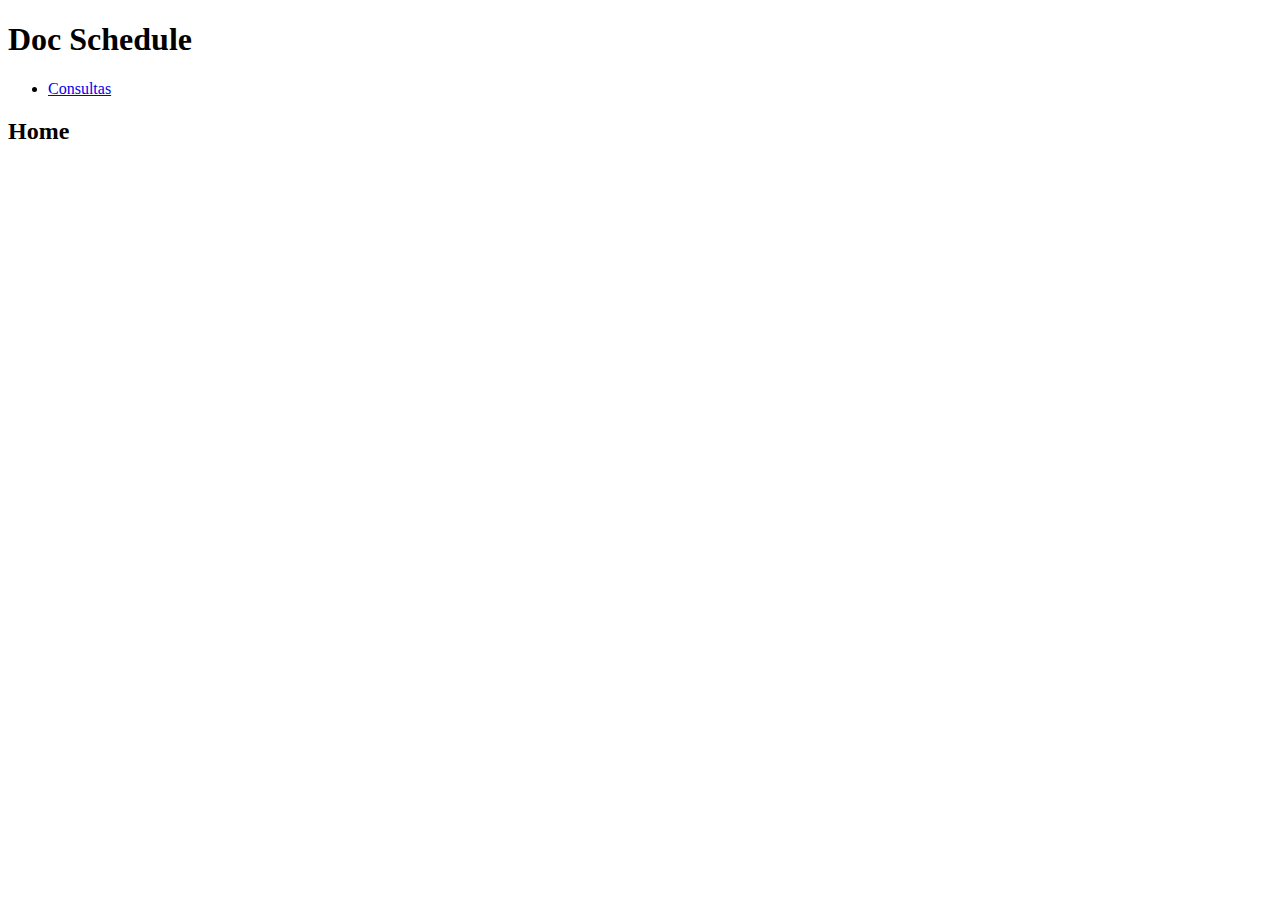
<file: src/main/resources/templates/index.html>
<!DOCTYPE html>
<html lang="pt-br">
<head>
    <meta charset="UTF-8">
    <meta name="viewport" content="width=device-width, initial-scale=1.0">
    <title>Doc Schedule</title>
</head>
<body>
    <h1>Doc Schedule</h1>

    <nav>
        <ul>
            <li><a href="/consultas">Consultas</a></li>
        </ul>

    </nav>


    <h2>Home</h2>
</body>
</html>
</file>
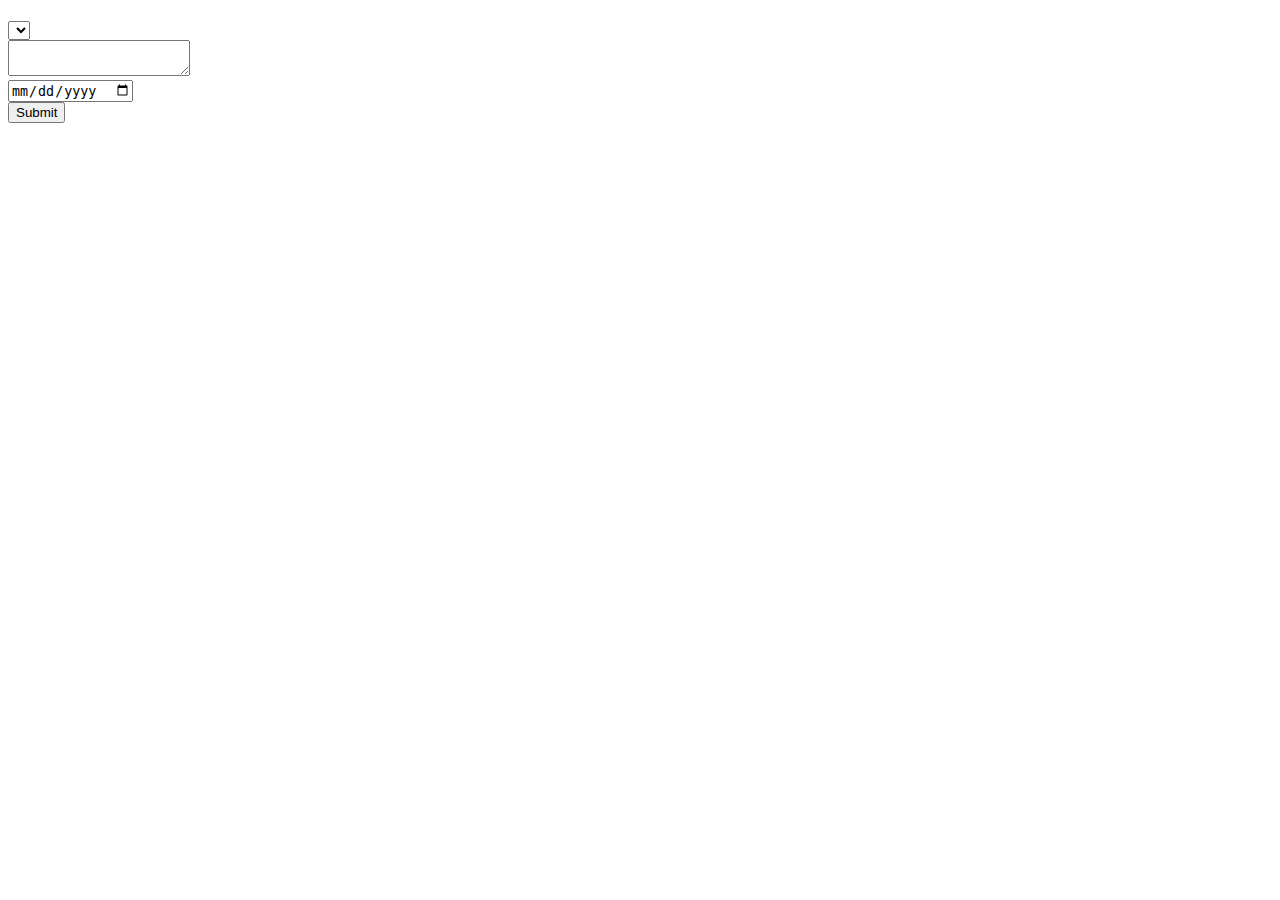
<file: src/main/resources/templates/consulta/form.html>
<!DOCTYPE html>
<html lang="pt-br" xmlns:th="http://www.thymeleaf.org">
<head>
    <meta charset="UTF-8">
    <meta name="viewport" content="width=device-width, initial-scale=1.0">
    <link rel="preconnect" href="https://fonts.googleapis.com">
    <link rel="preconnect" href="https://fonts.gstatic.com" crossorigin>
    <link href="https://fonts.googleapis.com/css2?family=Montserrat:ital,wght@0,100..900;1,100..900&display=swap" rel="stylesheet">
    <link rel="stylesheet" th:href="@{/style.css}">
    <link rel="stylesheet" th:href="@{/consulta/form.css}">
    <title>Doc Schedule - Consultas</title>
</head>
<body>
    <header>
        <h1 th:text="#{docSchedule.title}"></h1>
        <h2 th:text="#{docSchedule.header}"></h2>
    </header>

    <form th:action="${'/consultas'}" method="POST" th:object="${consulta}">
        <div>
            <label for="especialidade" th:text="#{form.especialidade.label}"></label>
            <select th:field="*{especialidade}" th:classappend="${#fields.hasErrors('especialidade')} ? is-erro">
                <option value="" th:text="#{form.selectSpecialty}"></option>
                <option value="cardiologia" th:text="#{form.especialidade.cardiologia}"></option>
                <option value="dermatologia" th:text="#{form.especialidade.dermatologia}"></option>
                <option value="endocrinologia" th:text="#{form.especialidade.endocrinologia}"></option>
                <option value="gastroenterologia" th:text="#{form.especialidade.gastroenterologia}"></option>
                <option value="neurologia" th:text="#{form.especialidade.neurologia}"></option>
                <option value="ortopedia" th:text="#{form.especialidade.ortopedia}"></option>
                <option value="pediatria" th:text="#{form.especialidade.pediatria}"></option>
                <option value="psiquiatria" th:text="#{form.especialidade.psiquiatria}"></option>
            </select>
            <span th:errors="*{especialidade}"></span>
        </div>
    
        <div>
            <label for="motivo" th:text="#{form.motivo.label}"></label>
            <textarea th:field="*{motivo}" type="text" th:classappend="${#fields.hasErrors('motivo')} ? is-erro"></textarea>
            <span th:errors="*{motivo}"></span>
        </div>
    
        <div>
            <label for="dataConsulta" th:text="#{form.dataConsulta.label}"></label>
            <input th:field="*{dataConsulta}" type="date" th:classappend="${#fields.hasErrors('dataConsulta')} ? is-erro">
            <span th:errors="*{dataConsulta}"></span>
        </div>

        <div class="box-btns">
            <input type="submit" th:value="#{form.submit}"/>
            <a class="btn-cancelar" href="/consultas" th:text="#{form.cancel}"></a>
        </div>
    </form>
</body>
</html>
</file>
